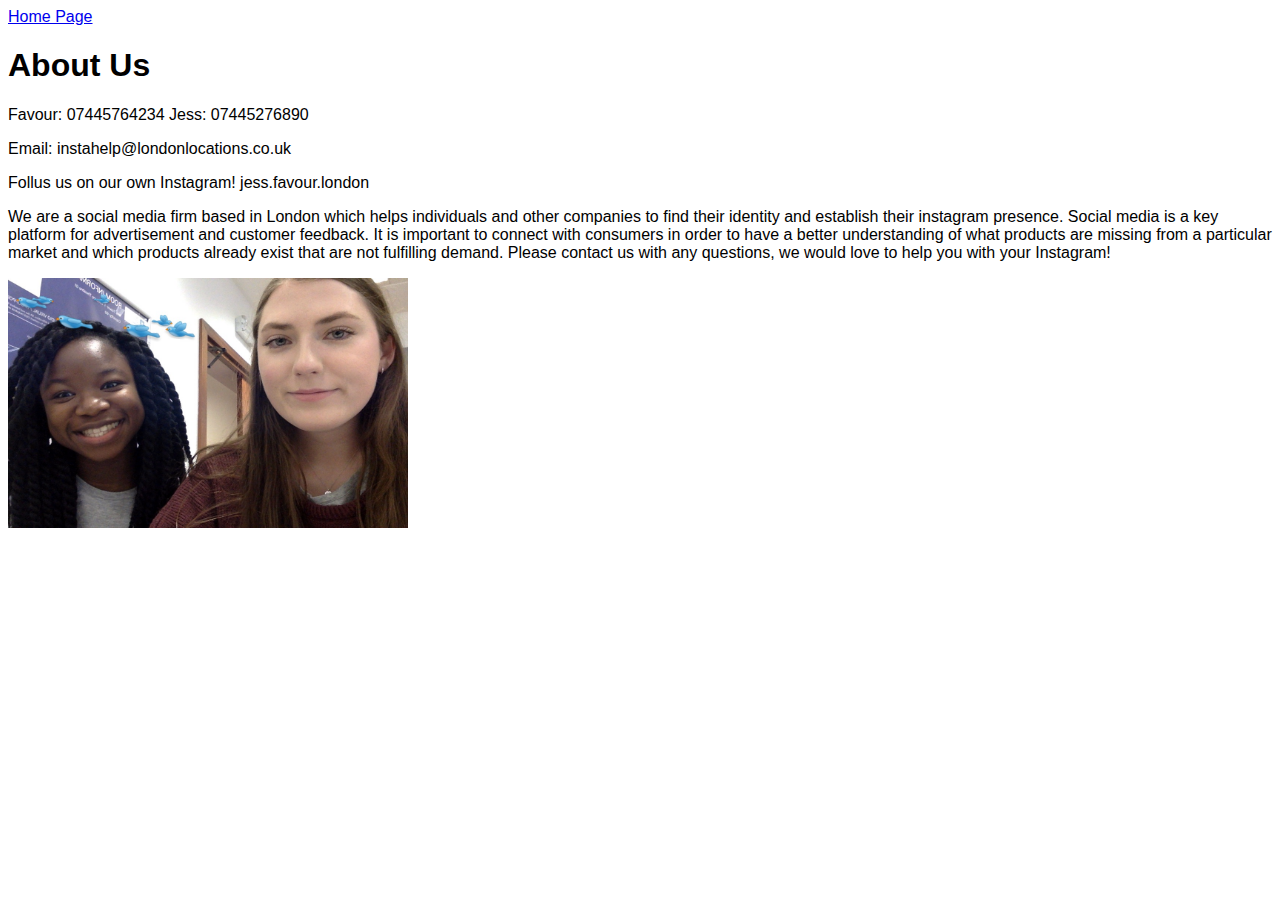
<file: about.html>
<!DOCTYPE html>
<html>
<head>
<link rel="stylesheet" type="text/css" href="css.css">
    <A HREF="index.html">Home Page </A>
 <style> 
    	body{ background: url("http://eskipaper.com/images/background-images-7.jpg");
    		background-size: cover;
    		background-position: center;
}
    </style>
</head>
<body> 
<h1> About Us </h1>
<p> Favour: 07445764234
Jess: 07445276890 </p>
<p> Email: instahelp@londonlocations.co.uk </p>
<p> Follus us on our own Instagram! 
jess.favour.london </p>
<p> We are a social media firm based in London which helps individuals and other companies to find their identity and establish their instagram presence. Social media is a key platform for advertisement and customer feedback. It is important to connect with consumers in order to have a better understanding of what products are missing from a particular market and which products already exist that are not fulfilling demand. Please contact us with any questions, we would love to help you with your Instagram! </p>
 <td><img class = 'about' src="favour.jpg"/></td>
</file>
<file: css.css>
* {
  font-family: 'Lucida Calligraphy', sans-serif;
}
ul.nav li{
    display: inline-block;
    padding-right: 100px;
}
.picture{width:600px; height:300px; }
.center{text-align: center;}
.peckham{width:150px; height:200px;}
.bank{width:200px; height:150px; margin-right: 100px}
p{text-anchor: top;}
.shoreditch{width:200px; height:200px; margin-right: 100px}
.chelsea{width:200px; height:150px; margin-right: 100px}
.about{width:400px; height:250px; margin-right: 100px}
</file>
